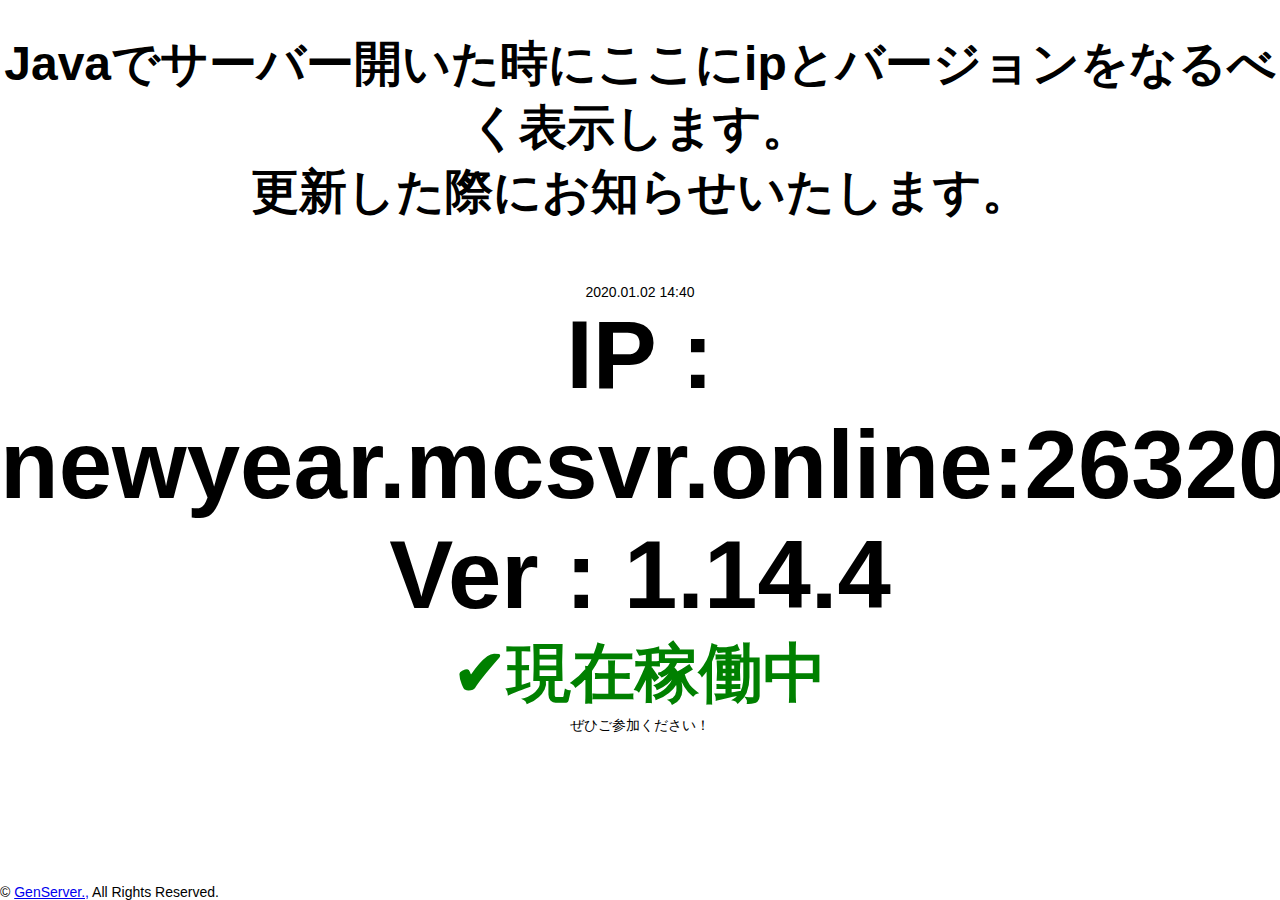
<file: server-ip/index.html>
<!DOCTYPE html>
<!-- saved from url=(0014)about:internet -->
<html lang="ja"><head><meta http-equiv="Content-Type" content="text/html; charset=UTF-8">

<meta property="og:type" content="article">
<meta property="og:site_name" content="GenServer JavaServerIP">
<meta property="og:title" content="GenServer｜JavaServerIP">
<meta property="og:url" content="https://fc.genserver.work/">
<meta property="og:description" content="GenServer JavaServerIP">
<meta property="og:image" content="https://cdn.discordapp.com/icons/630497383637057537/0ffabf96c71c9c9887c64cf1edad1556.webp?size=1024">

<meta http-equiv="X-UA-Compatible" content="IE=edge">
<meta name="viewport" content="width=device-width, initial-scale = 1.0, maximum-scale=1.0, user-scalable=no"> <link rel="shortcut icon" href="https://cdn.discordapp.com/attachments/696295387358822400/728532790005465088/2.png">
<title>GenServer｜GenServer JavaServerIP</title>
<!--<link href="https://fonts.googleapis.com/css?family=Roboto:300,900" rel="stylesheet">-->
<link href="https://fc.genserver.work/css" rel="stylesheet" type="text/css">
<link href="https://fc.genserver.work/css.css" rel="stylesheet" type="text/css">
<link href="https://fc.genserver.work/perfect-scrollbar.min.css" rel="stylesheet" type="text/css">
<link href="https://fc.genserver.work/style.css" rel="stylesheet" type="text/css">
<style>

.cp_actab {
	position: relative;
	overflow: hidden;
	width: 30%;
	margin: 0 auto;
	color: #ffffff;
}
.cp_actab input {
	position: absolute;
	z-index: -1;
	opacity: 0;
}
.cp_actab label {
	font-weight: bold;
	line-height: 3;
	position: relative;
	display: block;
	padding: 0 0 0 1em;
	cursor: pointer;
	margin: 0 0 1px 0;
	background: #000000;
}
.cp_actab .cp_actab-content {
	overflow: hidden;
	max-height: 0;
	-webkit-transition: max-height 0.35s;
	transition: max-height 0.35s;
	color: #000000;
	background: #ffffff;
}
.cp_actab .cp_actab-content p {
	margin: 1em;
}
/* :checked */
.cp_actab input:checked ~ .cp_actab-content {
	max-height: 20em;
}
/* Icon */
.cp_actab label::after {
	line-height: 3;
	position: absolute;
	top: 0;
	right: 0;
	display: block;
	width: 3em;
	height: 3em;
	-webkit-transition: all 0.35s;
	transition: all 0.35s;
	text-align: center;
}
.cp_actab input[type=checkbox] + label::after {
	content: '+';
}
.cp_actab input[type=checkbox]:checked + label::after {
	transform: rotate(315deg);
}

*,
*:before,
*:after {
  -webkit-box-sizing: inherit;
  box-sizing: inherit;
}

html {
  -webkit-box-sizing: border-box;
  box-sizing: border-box;
  font-size: 62.5%;/*rem算出をしやすくするために*/
}

.btn,
a.btn,
button.btn {
  font-size: 1.6rem;
  font-weight: 700;
  line-height: 1.5;
  position: relative;
  display: inline-block;
  padding: 1rem 4rem;
  cursor: pointer;
  -webkit-user-select: none;
  -moz-user-select: none;
  -ms-user-select: none;
  user-select: none;
  -webkit-transition: all 0.3s;
  transition: all 0.3s;
  text-align: center;
  vertical-align: middle;
  text-decoration: none;
  letter-spacing: 0.1em;
  color: #212529;
  border-radius: 0.5rem;
}

a.btn-border {
  border: 2px solid #000;
  border-radius: 0;
  background: #fff;

  -webkit-transform-style: preserve-3d;

  transform-style: preserve-3d;
}

a.btn-border:before {
  position: absolute;
  top: 0;
  left: 0;

  width: 15px;
  height: 100%;

  content: '';
  -webkit-transition: all .3s;
  transition: all .3s;
  -webkit-transform: translateX(0) translateY(0);
  transform: translateX(0) translateY(0);

  border-radius: 0 50% 50% 0;
  background: #000;
}

a.btn-border:hover:before {
  font-family: 'Font Awesome 5 Free';
  font-weight: bold;
  line-height: 30px;

  width: 30px;
  height: 30px;

  content: '▶';
  -webkit-transform: translateX(460%) translateY(.5rem);
  transform: translateX(460%) translateY(.5rem);

  color: #fff;
  border-radius: 50%;
}


.mannaka {
    bottom: 400px; 
    align: center;
}

.geeeeeeeeeeeee { position: absolute;
    bottom: 0; 
}

.c-footer {
    background-color: #444444;
    padding-top: 80px;
    padding-bottom: 30px;
    padding-left: 25px;
    padding-right: 25px;
}

#cover {
    width: 100%px;
    height: 800px;
    position: relative;
    overflow: hidden;
}
 
#cover>div {
    position: absolute;
    top: 0;
    opacity: 0;
}

* {
	margin: 0;
	padding: 0;
}
*, *:before, *:after {
	-webkit-box-sizing: border-box;
	-moz-box-sizing: border-box;
	-ms-box-sizing: border-box;
	box-sizing: border-box;
}

html,body {
	height: 100%;
	}
body {
	font-size: 14px;
	font-family: 'Lato','Hiragino Kaku Gothic Pro', 'ヒラギノ角ゴ Pro W3', Meiryo, メイリオ, Osaka, 'MS PGothic', arial, helvetica, sans-serif;
	background-image: url("https://fc.genserver.work/back.png");
}


#container {
	background: #eee;
	margin-left: 260px;
	position: relative;
	-moz-transition: margin-left .25s linear;
	-webkit-transition: margin-left .25s linear;
	transition: margin-left .25s linear;
}
#main {
	background: #eee;
	padding-top: 50px;
	min-height: 1400px;
}
#main p {
	margin-bottom: 1em;
	line-height: 1.9;
}
#main .inner {
	padding: 60px;
}

/* main-visual */
#main-visual {
	display: flex;

	-webkit-box-pack: center;
	-ms-flex-pack: center;
	-webkit-justify-content: center;
	justify-content: center;
	-webkit-box-align: center;
	-ms-flex-align: center;
	-webkit-align-items: center;
	align-items: center;
}
#main-visual h2 {
	font-size: 21px;
	color: #fff;
}
h3 {
	font-size: 131%;
	margin-bottom: .7em;
}
#copyright a {
	color: #666;
	text-decoration: none;
}
#copyright a:hover {
	text-decoration: underline;
}

#global-head {
	position: fixed;
	color: #142424;
	width: 100%;
        z-index: 100;
	padding: 10px 30px;
	background: #fff;
	display: -webkit-flex;
	display: flex;
}

#sidebar {
	padding-top: 60px;
	width: 260px;
	height: 100%;
	position: fixed;
	color: #afc3f2;
	background: #142424;
}

#brand-logo {
	-webkit-transition: .35s ease-in-out;
	-moz-transition: .35s ease-in-out;
	transition: .35s ease-in-out;
}

#global-nav ul {
	list-style: none;
	margin-left: 0;
}
#global-nav > ul > li {
	position: relative;
}

#global-nav a {
	color: #aeb4cb;
	text-decoration: none;
	display: block;
	padding: 15px;
	-moz-transition: color .3s linear;
	-webkit-transition: color .3s linear;
	transition: color .3s linear;
}
#global-nav .sub-menu.is-active > a,
#global-nav a:hover {
	color: #fff;
	/*background: #fff;*/
}


/* sub-menu icon */
#global-nav .sub-menu-head {
	position: relative;
}
#global-nav .sub-menu-head:after {
	content: "";
	position: absolute;
	top: 0;
	bottom: 0;
	right: 18px;
	margin: auto;
	vertical-align: middle;
	width: 8px;
	height: 8px;
	border-top: 1px solid #aeb4cb;
	border-right: 1px solid #aeb4cb;
	-moz-transform: rotate(45deg);
	-webkit-transform: rotate(45deg);
	transform: rotate(45deg);

	-webkit-transition: .25s ease-in-out;
	-moz-transition: .25s ease-in-out;
	transition: .25s ease-in-out;
}
#global-nav .sub-menu.is-active > a:after,
#global-nav .sub-menu-head:hover:after {
	border-color: #fff;
}

#global-nav .is-active .sub-menu-head:after {
	-moz-transform: rotate(135deg);
	-webkit-transform: rotate(135deg);
	transform: rotate(135deg);
}
/* sub-menu */
#global-nav .sub-menu-nav {
	background: #142424;

	display: none;
	padding: 10px 0;

	/*-moz-transition: all .4s ease;*/
	/*-webkit-transition: all .4s ease;*/
	/*transition: all .4s ease;*/
}


#global-nav .sub-menu-nav a {
	color: #afc3f2;
	padding: 8px 15px;
}
#global-nav .sub-menu-nav a:hover {
	color: #fff;
}


/* nav-toggle */
#nav-toggle {
	position: fixed;
	top: 15px;
	left: 15px;
	height: 32px;
}
#nav-toggle > div {
	position: relative;
	width: 32px;
}
#nav-toggle span {
	width: 100%;
	height: 2px;
	left: 0;
	display: block;
	background: #fff;
	position: absolute;
	-webkit-transition: .35s ease-in-out;
	-moz-transition: .35s ease-in-out;
	transition: .35s ease-in-out;
}

/* #nav-toggle close */
#nav-toggle span:nth-child(1) {
	top: 0;
	/*
	-webkit-transform: rotate(45deg);
	-moz-transform: rotate(45deg);
	transform: rotate(45deg);
	*/
}
#nav-toggle span:nth-child(2) {
	top: 11px;
	/*
	width: 0;
	left: 50%;
	*/
}
#nav-toggle span:nth-child(3) {
	top: 22px;
	/*
	-webkit-transform: rotate(-45deg);
	-moz-transform: rotate(-45deg);
	transform: rotate(-45deg);
	*/
}

/*
.close #nav-toggle span:nth-child(1) {
	top: 0;
	-webkit-transform: rotate(0);
	-moz-transform: rotate(0);
	transform: rotate(0);
}
.close #nav-toggle span:nth-child(2) {
	width: 100%;
	left: 0;
}
.close #nav-toggle span:nth-child(3) {
	top: 22px;
	-webkit-transform: rotate(0);
	-moz-transform: rotate(0);
	transform: rotate(0);
}
*/


/* z-index */
#nav-toggle {
	z-index: 1000;
}
#container {
	z-index: 900;
}

/* close */
.close #container {
	margin-left: 0;
}
.close #brand-logo {
	margin-left: 50px;
}
.close #nav-toggle span {
	background: #142424;
}

@media screen and (max-width: 900px) {
	#container {
		margin-left: 0;
	}
	#brand-logo {
		margin-left: 50px;
	}
	#nav-toggle span {
		background: #142424;
	}
	.close #nav-toggle span {
		background: #fff;
	}

	#sidebar {
		left: -260px;
		z-index: 910;
		-webkit-transition: .35s ease-in-out;
		-moz-transition: .35s ease-in-out;
		transition: .35s ease-in-out;
	}
	.close #sidebar {
		left: 0;
	}
}

@media screen and (max-width: 400px) {

}
</style>
</head>
<body class="">
<center>
<br><br>
<font size=5><h1>Javaでサーバー開いた時にここにipとバージョンをなるべく表示します。<br>更新した際にお知らせいたします。</h1></font>
<br><br><br>
<p>2020.01.02 14:40</p>
<font size=7><h1>IP : newyear.mcsvr.online:26320<br>Ver : 1.14.4</h1></font>
<font size=6><font color="green"><h1>✔現在稼働中</h1></font></font>
<p>ぜひご参加ください！</p>
</center>

		<div class="geeeeeeeeeeeee">©︎ <a href="https://www.genserver.work/" target="_blank">GenServer.,</a> All Rights Reserved.</div>





<script src="https://fc.genserver.work/jquery.min.js"></script>
<script src="https://fc.genserver.work/velocity.min.js"></script>
<script src="https://fc.genserver.work/perfect-scrollbar.jquery.min.js"></script>
<script src="https://fc.genserver.work/slide.js"></script>
<script type="text/javascript">
(function($) {
    $(function () {

        // サイドサブメニューアコーディオン
        $('.sub-menu-head').on('click', function(){
            var $subNav = $(this).next('.sub-menu-nav');
            if ($subNav.is(':visible')) {
                $subNav.velocity('slideUp', {duration: 200});
                $(this).parent('li').removeClass('is-active');
            }
            else {
                $subNav.velocity('slideDown', {duration: 200});
                $(this).parent('li').addClass('is-active');
            }
            return false;
        });

        $('#nav-toggle').on('click', function() {
            $('body').toggleClass('close');
        });

        $('.scroll').perfectScrollbar();
    });
})(jQuery);
</script>


</body></html>
</file>
